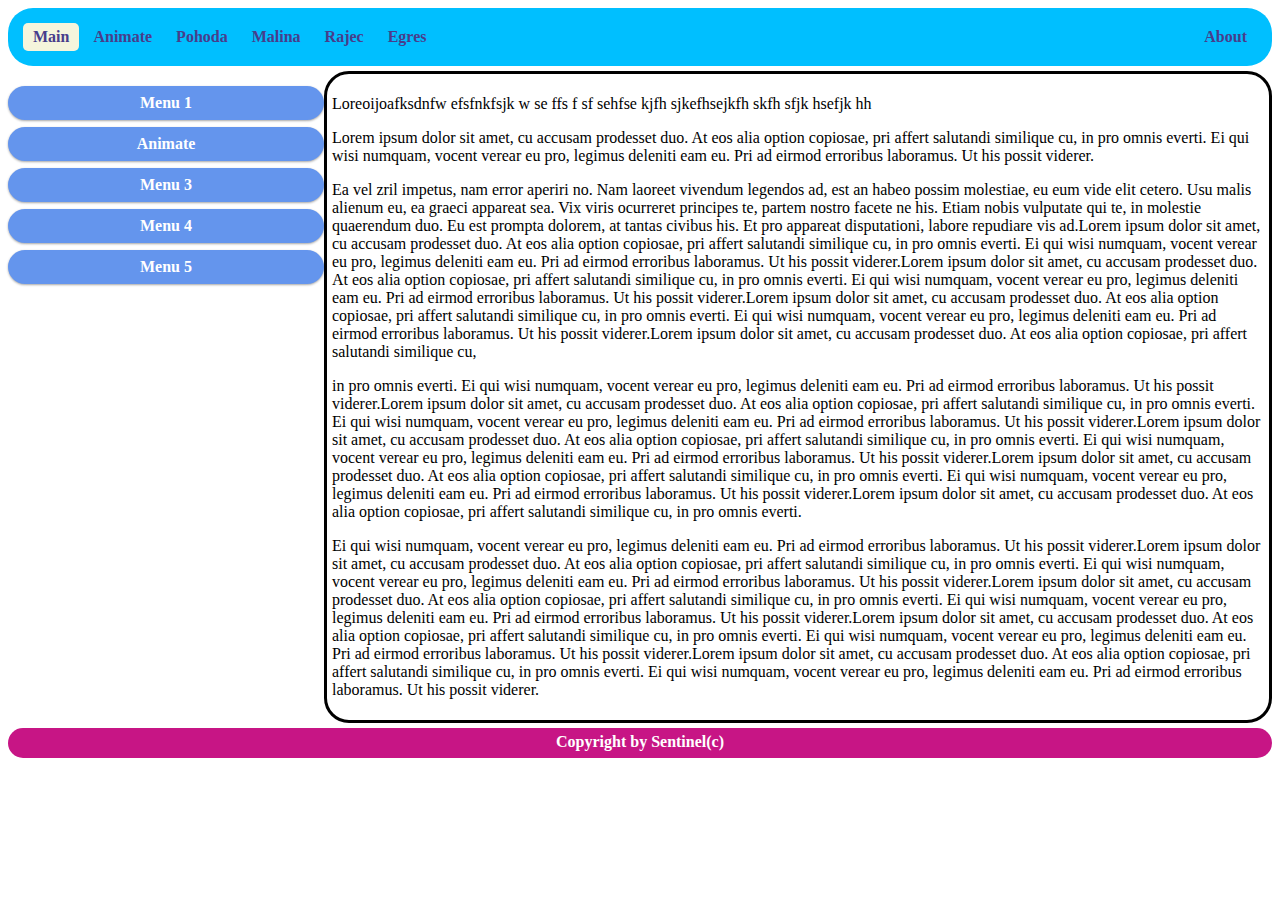
<file: index.html>
<!DOCTYPE html>
<html>

<head>
    <title>Reponsive Test Page</title>
    <meta name="viewport" content="width=device-width, initial-scale=1">
    <link href="styles/style.css" rel="stylesheet">
</head>

<body>
    <div id="main-menu" class="round">
        <nav>
            <ul>
                <li class="active"><a href="index.html">Main</a></li>
                <li><a href="animate.html">Animate</a></li>
                <li>Pohoda</li>
                <li>Malina</li>
                <li>Rajec</li>
                <li>Egres</li>
                <li class="pull-right">About</li>
            </ul>
        </nav>
    </div>
    <div class="row">
        <div class="col-3" id="sidebar">
            <ul>
                <li class="round">Menu 1</li>
                <li class="round">Animate</li>
                <li class="round">Menu 3</li>
                <li class="round">Menu 4</li>
                <li class="round">Menu 5</li>
            </ul>
        </div>
        <div class="col-9 round bordered">
            <p>Loreoijoafksdnfw efsfnkfsjk w se ffs f sf sehfse kjfh sjkefhsejkfh skfh sfjk hsefjk hh</p>
            <p>Lorem ipsum dolor sit amet, cu accusam prodesset duo. At eos alia option copiosae, pri affert salutandi similique cu, in pro omnis everti. Ei qui wisi numquam, vocent verear eu pro, legimus deleniti eam eu. Pri ad eirmod erroribus laboramus. Ut his possit viderer.</p>
            <p>Ea vel zril impetus, nam error aperiri no. Nam laoreet vivendum legendos ad, est an habeo possim molestiae, eu eum vide elit cetero. Usu malis alienum eu, ea graeci appareat sea. Vix viris ocurreret principes te, partem nostro facete ne his. Etiam nobis vulputate qui te, in molestie quaerendum duo. Eu est prompta dolorem, at tantas civibus his. Et pro appareat disputationi, labore repudiare vis ad.Lorem ipsum dolor sit amet, cu accusam prodesset duo. At eos alia option copiosae, pri affert salutandi similique cu, in pro omnis everti. Ei qui wisi numquam, vocent verear eu pro, legimus deleniti eam eu. Pri ad eirmod erroribus laboramus. Ut his possit viderer.Lorem ipsum dolor sit amet, cu accusam prodesset duo. At eos alia option copiosae, pri affert salutandi similique cu, in pro omnis everti. Ei qui wisi numquam, vocent verear eu pro, legimus deleniti eam eu. Pri ad eirmod erroribus laboramus. Ut his possit viderer.Lorem ipsum dolor sit amet, cu accusam prodesset duo. At eos alia option copiosae, pri affert salutandi similique cu, in pro omnis everti. Ei qui wisi numquam, vocent verear eu pro, legimus deleniti eam eu. Pri ad eirmod erroribus laboramus. Ut his possit viderer.Lorem ipsum dolor sit amet, cu accusam prodesset duo. At eos alia option copiosae, pri affert salutandi similique cu,</p><p> in pro omnis everti. Ei qui wisi numquam, vocent verear eu pro, legimus deleniti eam eu. Pri ad eirmod erroribus laboramus. Ut his possit viderer.Lorem ipsum dolor sit amet, cu accusam prodesset duo. At eos alia option copiosae, pri affert salutandi similique cu, in pro omnis everti. Ei qui wisi numquam, vocent verear eu pro, legimus deleniti eam eu. Pri ad eirmod erroribus laboramus. Ut his possit viderer.Lorem ipsum dolor sit amet, cu accusam prodesset duo. At eos alia option copiosae, pri affert salutandi similique cu, in pro omnis everti. Ei qui wisi numquam, vocent verear eu pro, legimus deleniti eam eu. Pri ad eirmod erroribus laboramus. Ut his possit viderer.Lorem ipsum dolor sit amet, cu accusam prodesset duo. At eos alia option copiosae, pri affert salutandi similique cu, in pro omnis everti. Ei qui wisi numquam, vocent verear eu pro, legimus deleniti eam eu. Pri ad eirmod erroribus laboramus. Ut his possit viderer.Lorem ipsum dolor sit amet, cu accusam prodesset duo. At eos alia option copiosae, pri affert salutandi similique cu, in pro omnis everti.</p><p> Ei qui wisi numquam, vocent verear eu pro, legimus deleniti eam eu. Pri ad eirmod erroribus laboramus. Ut his possit viderer.Lorem ipsum dolor sit amet, cu accusam prodesset duo. At eos alia option copiosae, pri affert salutandi similique cu, in pro omnis everti. Ei qui wisi numquam, vocent verear eu pro, legimus deleniti eam eu. Pri ad eirmod erroribus laboramus. Ut his possit viderer.Lorem ipsum dolor sit amet, cu accusam prodesset duo. At eos alia option copiosae, pri affert salutandi similique cu, in pro omnis everti. Ei qui wisi numquam, vocent verear eu pro, legimus deleniti eam eu. Pri ad eirmod erroribus laboramus. Ut his possit viderer.Lorem ipsum dolor sit amet, cu accusam prodesset duo. At eos alia option copiosae, pri affert salutandi similique cu, in pro omnis everti. Ei qui wisi numquam, vocent verear eu pro, legimus deleniti eam eu. Pri ad eirmod erroribus laboramus. Ut his possit viderer.Lorem ipsum dolor sit amet, cu accusam prodesset duo. At eos alia option copiosae, pri affert salutandi similique cu, in pro omnis everti. Ei qui wisi numquam, vocent verear eu pro, legimus deleniti eam eu. Pri ad eirmod erroribus laboramus. Ut his possit viderer.</p>
        </div>
    </div>
    <div id="footer" class="round">
        Copyright by Sentinel(c)
    </div>
</body>

</html>
</file>
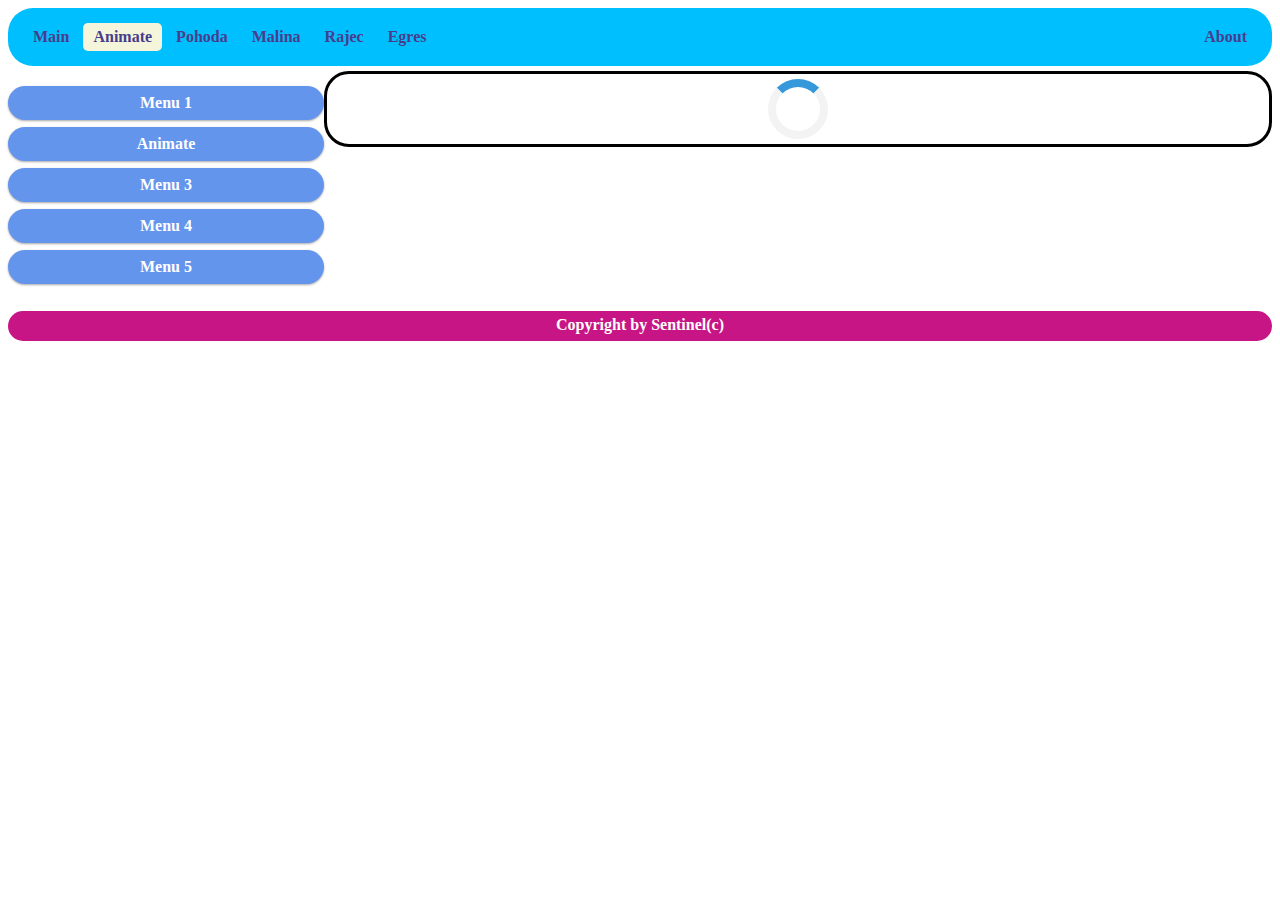
<file: animate.html>
<!DOCTYPE html>
<html>

<head>
    <title>Reponsive Test Page</title>
    <meta name="viewport" content="width=device-width, initial-scale=1">
    <link href="styles/style.css" rel="stylesheet">
</head>

<body onload="delay()">
    <div id="main-menu" class="round">
        <nav>
            <ul>
                <li><a href="index.html">Main</a></li>
                <li class="active"><a href="animate.html">Animate</a></li>
                <li>Pohoda</li>
                <li>Malina</li>
                <li>Rajec</li>
                <li>Egres</li>
                <li class="pull-right">About</li>
            </ul>
        </nav>
    </div>
    <div class="row">
        <div class="col-3" id="sidebar">
            <ul>
                <li class="round">Menu 1</li>
                <li class="round">Animate</li>
                <li class="round">Menu 3</li>
                <li class="round">Menu 4</li>
                <li class="round">Menu 5</li>
            </ul>
        </div>
        
        <div class="col-9 round bordered">
            <div id="loader" class="center"></div>
            <p class="hidden" style="display: none;text-align: center;">Here was a CSS animation while content was loaded.</p>
            <button class="center hidden" onclick="reload()">Reload</button>
            
        </div>
    </div>
    <div id="footer" class="round">
        Copyright by Sentinel(c)
    </div>
    <script>
        var delay = function(){
            setTimeout(animate, 2000);
        }
        var reload = function(){
            document.location.reload(false);
        }
        
        var animate = function(){
            document.getElementById('loader').style.display = "none";
            var elms = document.getElementsByClassName("hidden");
            [].forEach.call(elms, function(elm){
                elm.style.display = "block";
            })
        }
        
    </script>
</body>

</html>
</file>
<file: styles/style.css>
*{
    box-sizing: border-box;
}
/* For mobile phones: */
[class*="col-"] {
    width: 100%;
}
@media only screen and (min-width: 600px) {
    /* For tablets: */
    [class*="col-"] {
        float: left;
    }
    .col-m-1 {width: 8.33%;}
    .col-m-2 {width: 16.66%;}
    .col-m-3 {width: 25%;}
    .col-m-4 {width: 33.33%;}
    .col-m-5 {width: 41.66%;}
    .col-m-6 {width: 50%;}
    .col-m-7 {width: 58.33%;}
    .col-m-8 {width: 66.66%;}
    .col-m-9 {width: 75%;}
    .col-m-10 {width: 83.33%;}
    .col-m-11 {width: 91.66%;}
    .col-m-12 {width: 100%;}
}
@media only screen and (min-width: 768px) {
    /* For desktop: */
    [class*="col-"] {
        float: left;
    }
    .col-1 {width: 8.33%;}
    .col-2 {width: 16.66%;}
    .col-3 {width: 25%;}
    .col-4 {width: 33.33%;}
    .col-5 {width: 41.66%;}
    .col-6 {width: 50%;}
    .col-7 {width: 58.33%;}
    .col-8 {width: 66.66%;}
    .col-9 {width: 75%;}
    .col-10 {width: 83.33%;}
    .col-11 {width: 91.66%;}
    .col-12 {width: 100%;}
}.round {
    border-radius: 25px;
}
.bordered {
    border: #000000 solid;
    padding: 5px;
    margin-top: 5px;
    margin-bottom: 5px;
}
.row::after{
    display: table;
    clear: both;
    content: "";
}
.center {
    margin: auto;
    text-align: center;
}
button{
    display: block;
}
.hidden{
    display: none;
}
#loader {
    /*position: absolute;
    top: 20%;
    left: 50%;*/
    border: 8px solid #f3f3f3;
    border-top: 8px solid #3498db;
    border-radius: 50%;
    width: 60px;
    height: 60px;
    animation: spin 2s linear infinite;
    -webkit-animation: spin 2s linear infinite;
    -ms-animation: spin 2s linear infinite;
    display: block;
}
@-webkit-keyframes spin{
    0%{transform: rotate(0deg);}
    100%{transform: rotate(720deg);}
}
@-ms-keyframes spin{
    0%{transform: rotate(0deg);}
    100%{transform: rotate(720deg);}
}
@keyframes spin{
    0%{transform: rotate(0deg);}
    100%{transform: rotate(720deg);}
}
#main-menu {
    background-color: #00BFFF;
    padding: 15px;
    color: 	#483D8B;
    font-weight: bolder;
}
#main-menu ul {
    list-style-type: none;
    margin: 0;
    padding: 0;
}

#main-menu li {
    display: inline-flex;
    padding-left: 10px;
    padding-right: 10px;
    padding-top: 5px;
    padding-bottom: 5px;
    height: auto;
    cursor: pointer;
}
#main-menu li:hover, #main-menu li.active{
    background-color: beige;
    border-radius: 5px;
    text-decoration: underline;
}
#main-menu li.active{
    text-decoration: none;
}
#main-menu a, #main-menu a:visited{
    text-decoration: none;
    color: 	#483D8B;
}
@media screen and (min-width: 767px){
    #main-menu .pull-right{
        float: right !important;
    }
}
#sidebar{
    display: none;
}
@media screen and (min-width: 767px){
    #sidebar{
        padding-top: 20px;
        padding-bottom: 20px;
        display: block;
    }
    #sidebar ul{
        list-style-type: none;
        margin: 0;
        padding: 0;
    }
    #sidebar li{
        padding: 8px;
        margin-bottom: 7px;
        background-color: cornflowerblue;
        color: white;
        box-shadow: 0 1px 3px rgba(0,0,0,0.12), 0 1px 2px rgba(0,0,0,0.24);
        font-weight: bold;
        text-align: center;
        cursor: pointer;
    }
    #sidebar li:hover{
        background-color: cadetblue;
        
    }
}
#footer {
    width: 100%;
    background-color: #C71585;
    height: 30px;
    color: #ffffff;
    text-align: center;
    font-weight: bold;
    padding-top: 5px;
    padding-bottom: 5px;
}
</file>
